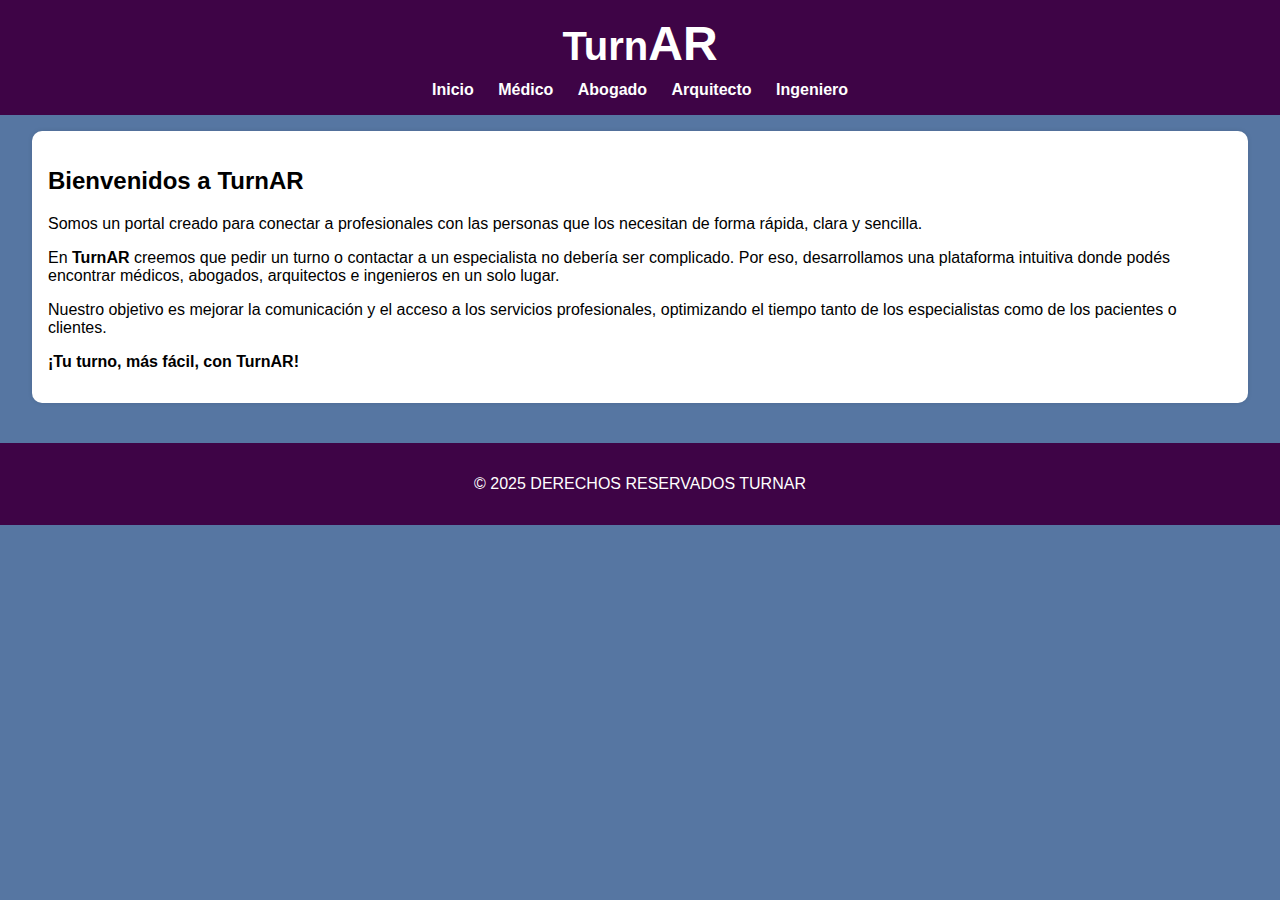
<file: index.html>
<!DOCTYPE html>
<html lang="es">
<head>
  <meta charset="UTF-8">
  <meta name="viewport" content="width=device-width, initial-scale=1.0">
  <title>TurnAR - Inicio</title>
  <link rel="stylesheet" href="styles.css">
</head>
<body>
  <header>
    <h1><span class="turn">Turn</span><span class="ar">AR</span></h1>
    <nav>
      <a href="index.html">Inicio</a>
      <a href="profesionales.html" onclick="sessionStorage.setItem('prof','medico')">Médico</a>
      <a href="profesionales.html" onclick="sessionStorage.setItem('prof','abogado')">Abogado</a>
      <a href="profesionales.html" onclick="sessionStorage.setItem('prof','arquitecto')">Arquitecto</a>
      <a href="profesionales.html" onclick="sessionStorage.setItem('prof','ingeniero')">Ingeniero</a>
    </nav>
  </header>

  <main>
    <section id="inicio">
      <h2>Bienvenidos a TurnAR</h2>
      <p>
        Somos un portal creado para conectar a profesionales con las personas que los necesitan de forma rápida, clara y sencilla.
      </p>
      <p>
        En <strong>TurnAR</strong> creemos que pedir un turno o contactar a un especialista no debería ser complicado. 
        Por eso, desarrollamos una plataforma intuitiva donde podés encontrar médicos, abogados, arquitectos e ingenieros en un solo lugar.
      </p>
      <p>
        Nuestro objetivo es mejorar la comunicación y el acceso a los servicios profesionales, optimizando el tiempo tanto de los especialistas como de los pacientes o clientes.
      </p>
      <p><strong>¡Tu turno, más fácil, con TurnAR!</strong></p>
    </section>
  </main>

  <footer>
    <p>© 2025 DERECHOS RESERVADOS TURNAR</p>
  </footer>
</body>
</html>
</file>
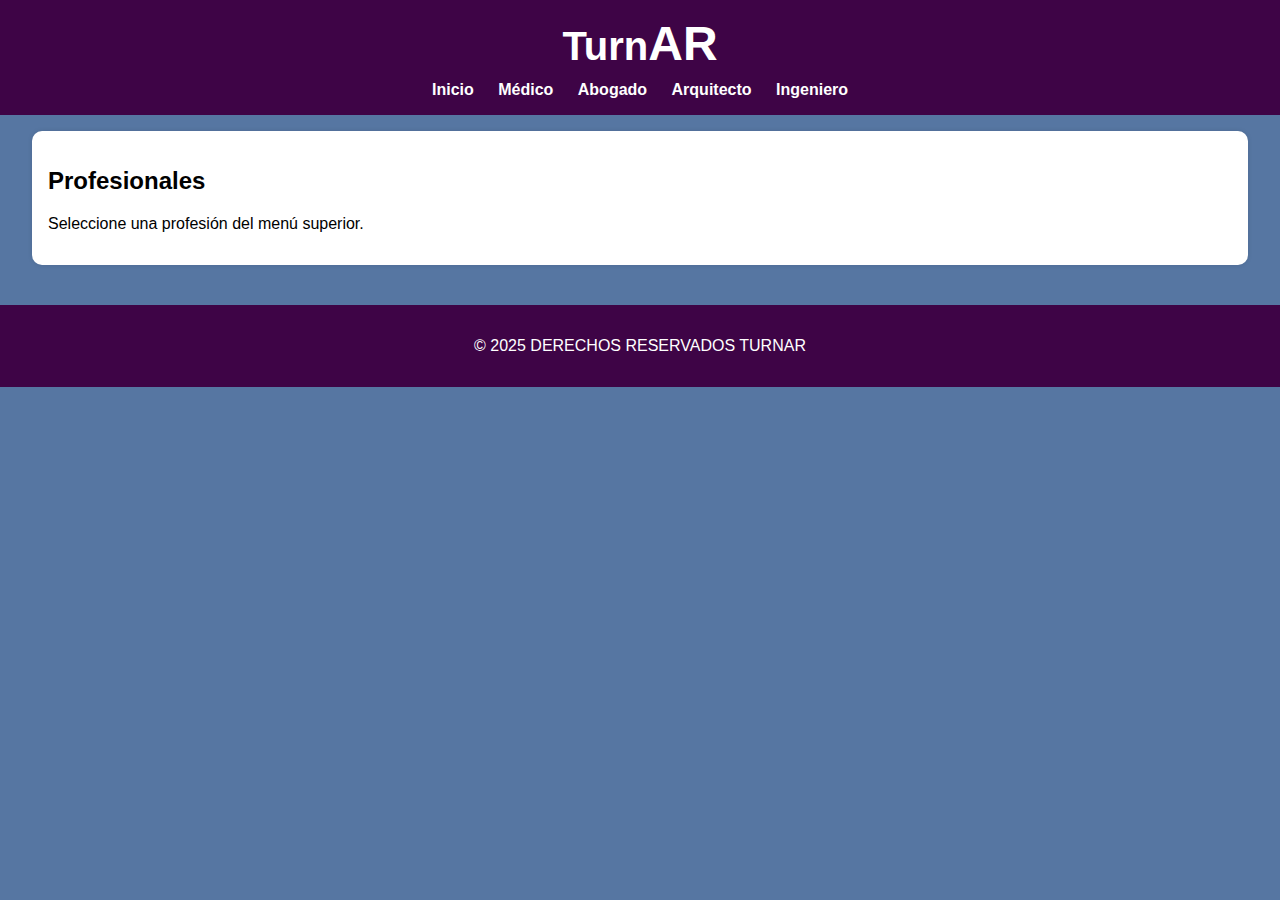
<file: profesionales.html>
<!DOCTYPE html>
<html lang="es">
<head>
  <meta charset="UTF-8">
  <meta name="viewport" content="width=device-width, initial-scale=1.0">
  <title>TurnAR - Profesionales</title>
  <link rel="stylesheet" href="styles.css">
</head>
<body>
  <header>
    <h1><span class="turn">Turn</span><span class="ar">AR</span></h1>
    <nav>
      <a href="index.html">Inicio</a>
      <a href="#" onclick="mostrarProfesionales('medico')">Médico</a>
      <a href="#" onclick="mostrarProfesionales('abogado')">Abogado</a>
      <a href="#" onclick="mostrarProfesionales('arquitecto')">Arquitecto</a>
      <a href="#" onclick="mostrarProfesionales('ingeniero')">Ingeniero</a>
    </nav>
  </header>

  <main>
    <section id="resultados">
      <h2>Profesionales</h2>
      <div id="listaProfesionales">
        <p>Seleccione una profesión del menú superior.</p>
      </div>
    </section>

    <section id="calendario" style="display:none;">
      <h2>Seleccionar Turno</h2>
      <label for="fecha">Elija una fecha:</label>
      <input type="date" id="fecha">
      <label for="hora">Elija una hora:</label>
      <select id="hora">
        <option value="">Seleccione un horario</option>
      </select>
      <br><br>
      <button onclick="confirmarTurno()">Confirmar Turno</button>
    </section>
  </main>

  <footer>
    <p>© 2025 DERECHOS RESERVADOS TURNAR</p>
  </footer>

  <script src="script.js"></script>
</body>
</html>
</file>
<file: styles.css>
body {
  font-family: Arial, sans-serif;
  background-color: #5676a2;
  margin: 0;
  padding: 0;
}
header {
  background-color: #3e0446;
  color: white;
  padding: 1rem;
  text-align: center;
}
h1 {
  font-family: 'Poppins', sans-serif;
  font-weight: 700;
  margin: 0;
}
.turn { font-size: 2.5rem; color: #fff; }
.ar { font-size: 3rem; color: #fff; }

nav { margin-top: 10px; }
nav a {
  color: white;
  margin: 0 10px;
  text-decoration: none;
  font-weight: bold;
  cursor: pointer;
}
nav a:hover { text-decoration: underline; }

main { padding: 1rem 2rem; }
section {
  background-color: white;
  padding: 1rem;
  border-radius: 10px;
  box-shadow: 0 0 5px rgba(0,0,0,0.1);
  margin-bottom: 1.5rem;
}
.profesional {
  border-bottom: 1px solid #ddd;
  padding: 0.5rem 0;
}
button {
  background-color: #3e0446;
  color: white;
  border: none;
  padding: 0.5rem 1rem;
  border-radius: 5px;
  cursor: pointer;
}
button:hover { background-color: #5e0159; }
select, input {
  padding: 0.4rem;
  border-radius: 5px;
  border: 1px solid #ccc;
  font-size: 1rem;
}
footer {
  text-align: center;
  color: white;
  background-color: #3e0446;
  padding: 1rem;
}
#calendario { margin-top: 1rem; }
@media (max-width: 600px) {
  select, input, button {
    width: 100%;
    margin-bottom: 10px;
  }
}
</file>
